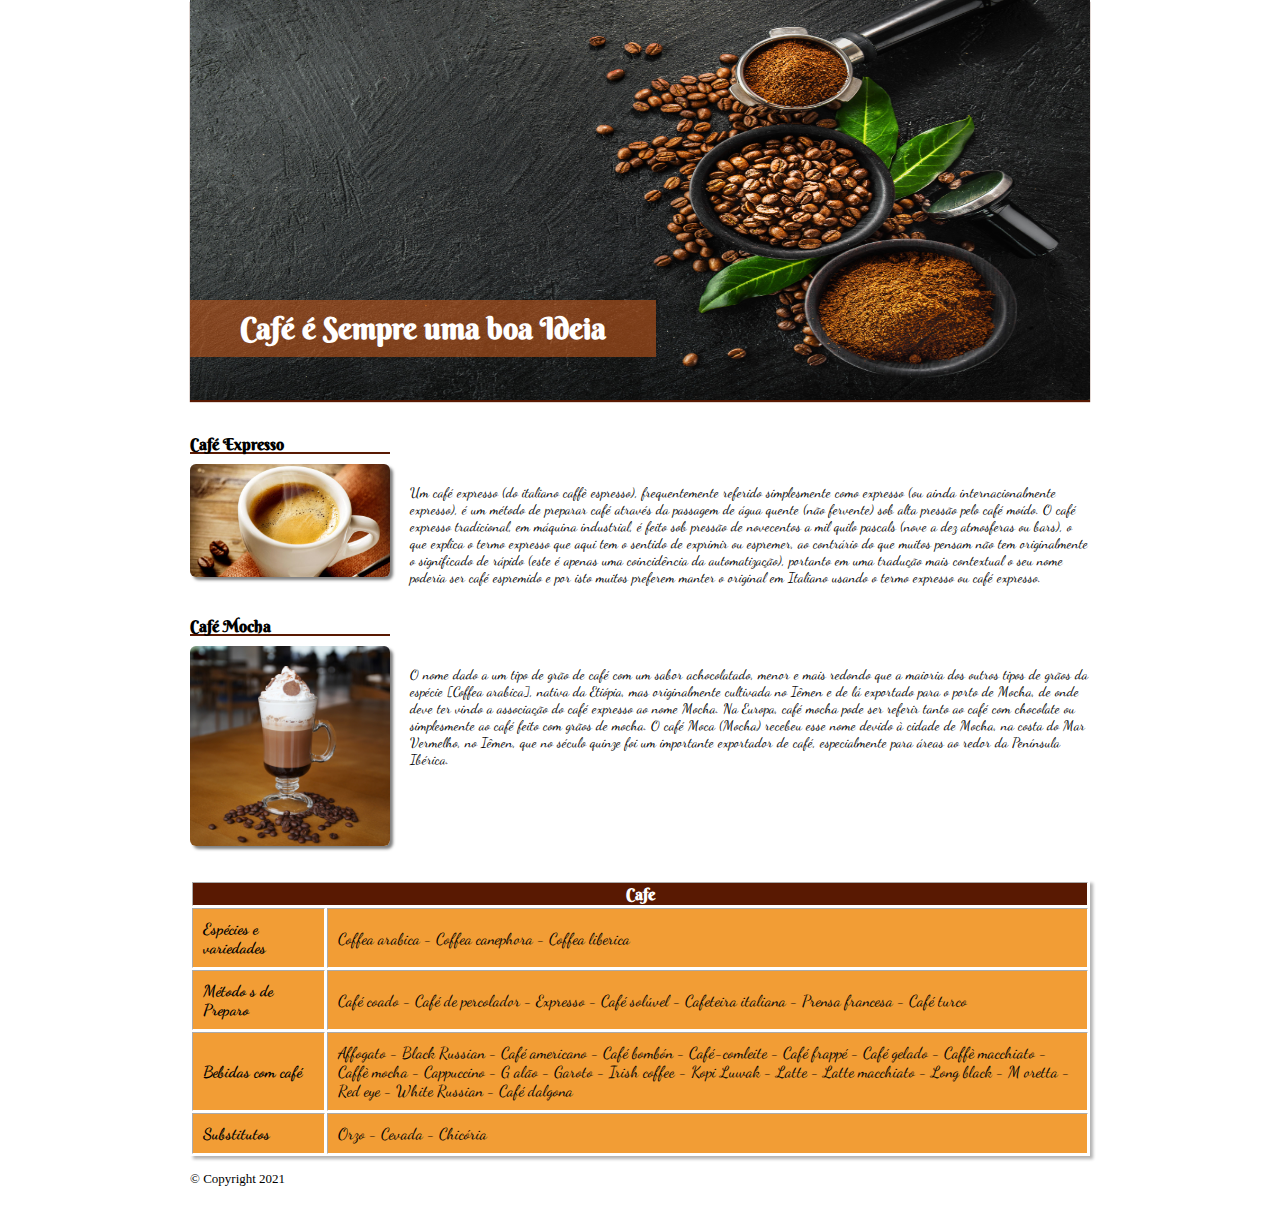
<file: v1.0/index.html>
<!DOCTYPE html>
<html lang="pt-bt">
<head>
    <meta charset="UTF-8">
    <meta http-equiv="X-UA-Compatible" content="IE=edge">
    <meta name="viewport" content="width=device-width, initial-scale=1.0">
    <link rel="preconnect" href="https://fonts.googleapis.com">
    <link rel="preconnect" href="https://fonts.gstatic.com" crossorigin>
    <link href="https://fonts.googleapis.com/css2?family=Berkshire+Swash&display=swap" rel="stylesheet">
    <link rel="preconnect" href="https://fonts.googleapis.com">
    <link rel="preconnect" href="https://fonts.gstatic.com" crossorigin>
    <link href="https://fonts.googleapis.com/css2?family=Dancing+Script&display=swap" rel="stylesheet">
    <link rel="stylesheet" href="./css/style.css">
    <title>Café é Sempre uma boa Ideia</title>
</head>
<body>
    <header>
        <div class="titulo-e-background">
            <img src="./assets/cofee.jpg" alt="background">
            <h1>Café é Sempre uma boa Ideia</h1>
        </div>
    </header>
    
    <main>
        <article>
            <div class="cafe-expresso">
                <div class="title-and-image">
                    <h4>Café Expresso</h4>
                    <img src="./assets/expresso.jpg" alt="cafe-expresso">
                </div>
                <div class="info">
                    <p>Um café expresso (do italiano caffè espresso), frequentemente referido simplesmente como
                        expresso (ou ainda internacionalmente expresso), é um método de preparar café através da
                        passagem de água quente (não fervente) sob alta pressão pelo café moído. O café expresso
                        tradicional, em máquina industrial, é feito sob pressão de novecentos a mil quilo pascals (nove
                        a dez atmosferas ou bars), o que explica o termo expresso que aqui tem o sentido de exprimir
                        ou espremer, ao contrário do que muitos pensam não tem originalmente o significado de
                        rápido (este é apenas uma coincidência da automatização), portanto em uma tradução mais
                        contextual o seu nome poderia ser café espremido e por isto muitos preferem manter o
                        original em Italiano usando o termo expresso ou café expresso.</p>
                </div>
            </div>

            <div class="cafe-mocha">
                <div class="title-and-image">
                    <h4>Café Mocha</h4>
                    <img src="./assets/mocha.jpg" alt="cafe-mocha">
                </div>

                <div class="info">
                    <p>O nome dado a um tipo de grão de café com um sabor achocolatado, menor e mais redondo
                    que a maioria dos outros tipos de grãos da espécie [Coffea arabica], nativa da Etiópia, mas
                    originalmente cultivada no Iêmen e de lá exportado para o porto de Mocha, de onde deve ter
                    vindo a associação do café expresso ao nome Mocha. Na Europa, café mocha pode ser referir
                    tanto ao café com chocolate ou simplesmente ao café feito com grãos de mocha. O café Moca
                    (Mocha) recebeu esse nome devido à cidade de Mocha, na costa do Mar Vermelho, no Iêmen,
                    que no século quinze foi um importante exportador de café, especialmente para áreas ao
                    redor da Península Ibérica.</p>
                </div>
            </div>
        </article>

        <div>
            <table border="1px">
                <tr>
                    <th colspan="2">Cafe</th>
                </tr>
                <tr>
                    <td style="font-weight: bold;">Espécies e variedades</td>
                    <td>Coffea arabica - Coffea canephora - Coffea liberica</td>
                </tr>
                <tr>
                    <td style="font-weight: bold;">Método s de Preparo</td>
                    <td>Café coado - Café de percolador - Expresso - Café solúvel - Cafeteira italiana - Prensa francesa - Café turco</td>
                </tr>
                <tr>
                    <td style="font-weight: bold;">Bebidas com café</td>
                    <td>Affogato - Black Russian - Café americano - Café bombón - Café-comleite - Café frappé - Café gelado - Caffè macchiato - Caffè mocha - Cappuccino - G alão - Garoto - Irish coffee - Kopi Luwak - Latte - Latte macchiato - Long black - M oretta - Red eye - White Russian - Café dalgona</td>
                </tr>
                <tr>
                    <td style="font-weight: bold;">Substitutos</td>
                    <td>Orzo - Cevada - Chicória</td>
                </tr>
            </table>
        </div>
    </main>
    
    <footer>
        &copy; Copyright 2021
    </footer>
</body>
</html>
</file>
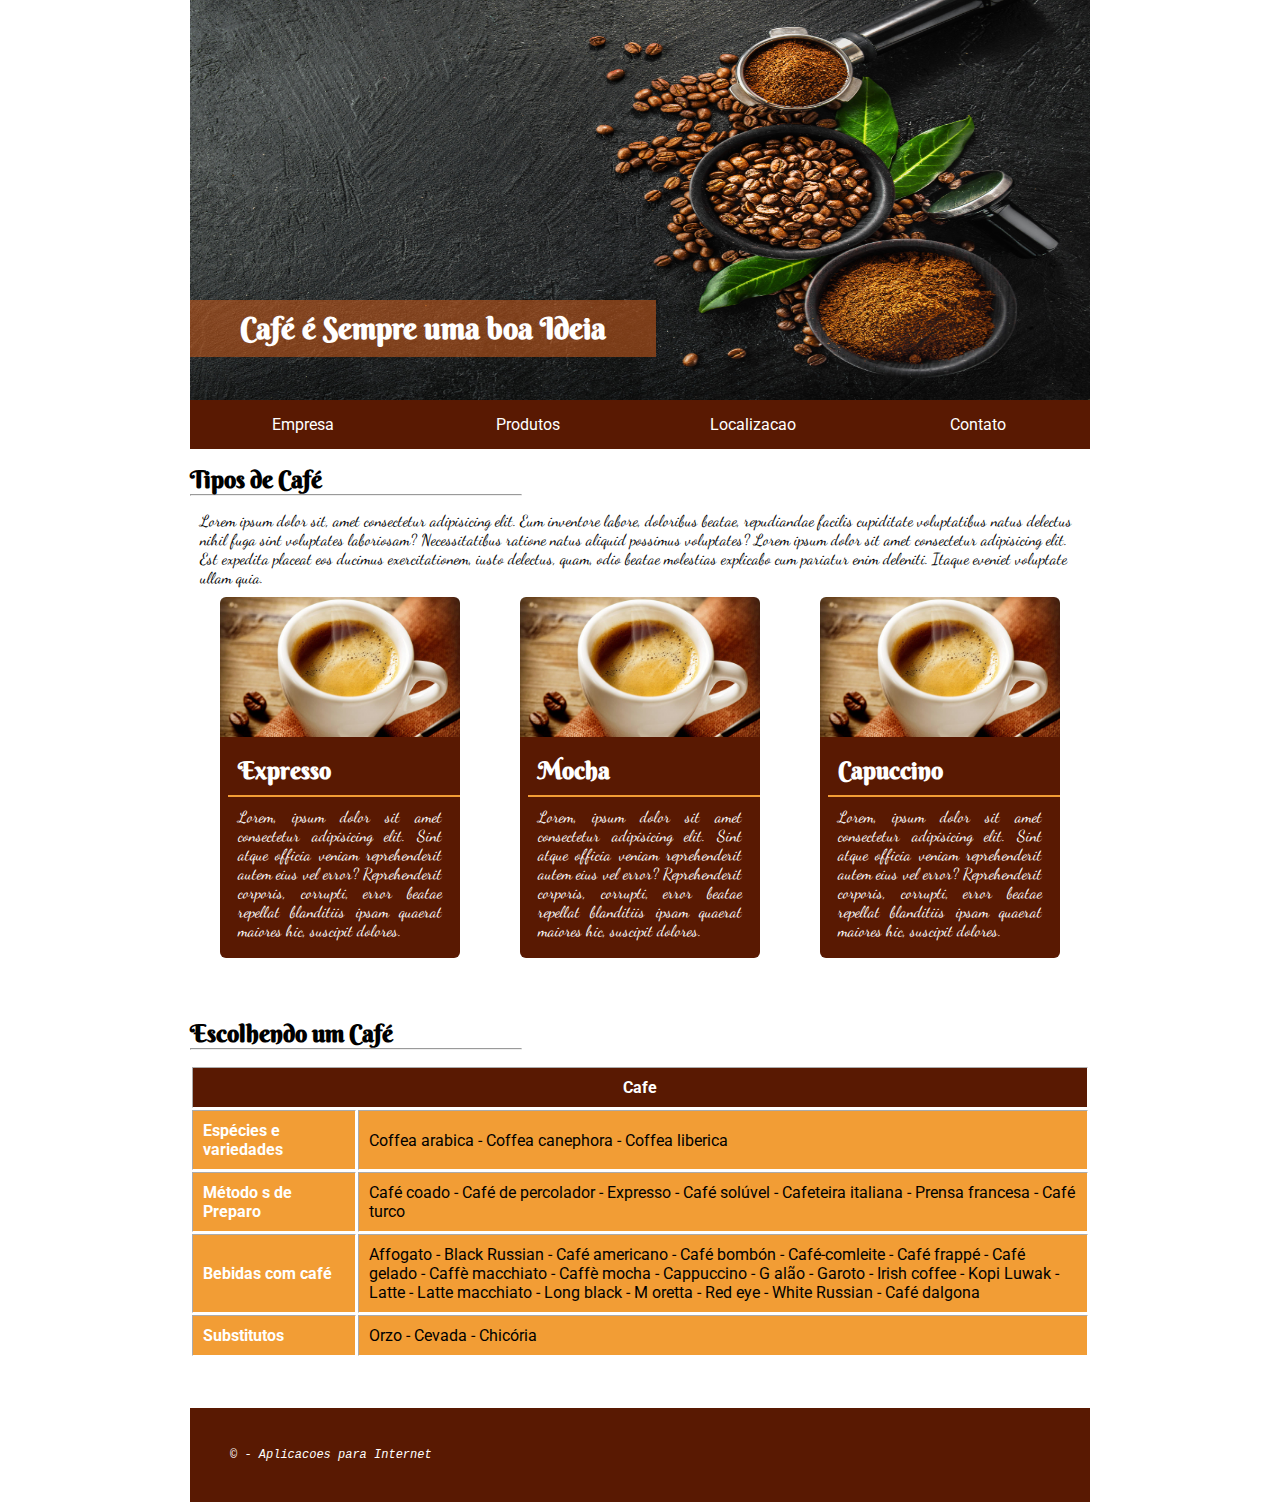
<file: v2.0/index.html>
<!DOCTYPE html>
<html lang="pt-bt">
<head>
    <meta charset="UTF-8">
    <meta http-equiv="X-UA-Compatible" content="IE=edge">
    <meta name="viewport" content="width=device-width, initial-scale=1.0">
    <link rel="preconnect" href="https://fonts.googleapis.com">
    <link rel="preconnect" href="https://fonts.gstatic.com" crossorigin>
    <link href="https://fonts.googleapis.com/css2?family=Berkshire+Swash&display=swap" rel="stylesheet">
    <link rel="preconnect" href="https://fonts.googleapis.com">
    <link rel="preconnect" href="https://fonts.gstatic.com" crossorigin>
    <link href="https://fonts.googleapis.com/css2?family=Dancing+Script&display=swap" rel="stylesheet">
    <link rel="preconnect" href="https://fonts.googleapis.com">
    <link rel="preconnect" href="https://fonts.gstatic.com" crossorigin>
    <link href="https://fonts.googleapis.com/css2?family=Roboto:ital@0;1&display=swap" rel="stylesheet">
    <link rel="stylesheet" href="./css/style.css">
    <title>Café é Sempre uma boa Ideia</title>
</head>
<body>
    <header>
        <div class="titulo-e-background">
            <img src="./assets/cofee.jpg" alt="background">
            <h1>Café é Sempre uma boa Ideia</h1>
            <nav>
                <div class="menu">
                    <ul>
                    <li><a href="#">Empresa</a></li>
                    <li><a href="#">Produtos</a></li>
                    <li><a href="#">Localizacao</a></li>
                    <li><a href="#">Contato</a></li>
                    </ul>
                </div>
              </nav>
        </div>
    </header>
    
    <main>
        <article>
            <div class="tipos-de-cafe-text">
                <div class="title-and-image">
                    <h4>Tipos de Café <hr align="left" width="330px"></h4>
                </div>
                <div class="info">
                    <p>Lorem ipsum dolor sit, amet consectetur adipisicing elit. Eum inventore labore, doloribus beatae, repudiandae facilis cupiditate voluptatibus natus delectus nihil fuga sint voluptates laboriosam? Necessitatibus ratione natus aliquid possimus voluptates? Lorem ipsum dolor sit amet consectetur adipisicing elit. Est expedita placeat eos ducimus exercitationem, iusto delectus, quam, odio beatae molestias explicabo cum pariatur enim deleniti. Itaque eveniet voluptate ullam quia.</p>
                </div>
            </div>

            <div class="tipos-de-cafe">
                <div class="primeira-coluna">
                    <div class="title-and-image">
                        <img src="./assets/expresso.jpg" alt="cafe-mocha">
                    </div>
    
                    <div class="info">
                        <h4>Expresso</h4>
                        <hr color="#F29D35" width="230px">
                        <p>Lorem, ipsum dolor sit amet consectetur adipisicing elit. Sint atque officia veniam reprehenderit autem eius vel error? Reprehenderit corporis, corrupti, error beatae repellat blanditiis ipsam quaerat maiores hic, suscipit dolores.</p>
                    </div>
                </div>

                <div class="segunda-coluna">
                    <div class="title-and-image">
                        <img src="./assets/expresso.jpg" alt="cafe-mocha">
                    </div>
    
                    <div class="info">
                        <h4>Mocha</h4>
                        <hr color="#F29D35" width="230px">
                        <p>Lorem, ipsum dolor sit amet consectetur adipisicing elit. Sint atque officia veniam reprehenderit autem eius vel error? Reprehenderit corporis, corrupti, error beatae repellat blanditiis ipsam quaerat maiores hic, suscipit dolores.</p>
                    </div>
                </div>

                <div class="terceira-coluna">
                    <div class="title-and-image">
                        <img src="./assets/expresso.jpg" alt="cafe-mocha">
                    </div>
    
                    <div class="info">
                        <h4>Capuccino</h4>
                        <hr color="#F29D35" width="230px">
                        <p>Lorem, ipsum dolor sit amet consectetur adipisicing elit. Sint atque officia veniam reprehenderit autem eius vel error? Reprehenderit corporis, corrupti, error beatae repellat blanditiis ipsam quaerat maiores hic, suscipit dolores.</p>
                    </div>
                </div>
            </div>
        </article>

        <div>
            <div class="escolhendo-um-cafe">
                <h4>Escolhendo um Café <hr align="left" width="330px"></h4>
            </div>
            <table border="1px">
                <tr>
                    <th colspan="2">Cafe</th>
                </tr>
                <tr>
                    <td class="td-title">Espécies e variedades</td>
                    <td>Coffea arabica - Coffea canephora - Coffea liberica</td>
                </tr>
                <tr>
                    <td class="td-title">Método s de Preparo</td>
                    <td>Café coado - Café de percolador - Expresso - Café solúvel - Cafeteira italiana - Prensa francesa - Café turco</td>
                </tr>
                <tr>
                    <td class="td-title">Bebidas com café</td>
                    <td>Affogato - Black Russian - Café americano - Café bombón - Café-comleite - Café frappé - Café gelado - Caffè macchiato - Caffè mocha - Cappuccino - G alão - Garoto - Irish coffee - Kopi Luwak - Latte - Latte macchiato - Long black - M oretta - Red eye - White Russian - Café dalgona</td>
                </tr>
                <tr>
                    <td class="td-title">Substitutos</td>
                    <td>Orzo - Cevada - Chicória</td>
                </tr>
            </table>
        </div>
    </main>
    
    <footer>
        &copy; - Aplicacoes para Internet
    </footer>
</body>
</html>
</file>
<file: v1.0/css/style.css>
* {
    max-width: 900px;
    margin-left: auto;
    margin-right: auto;
    margin-top: 0;
    margin-bottom: 10px;
}

h1, h4, th {
    font-family: 'Berkshire Swash', cursive;
}

p, td {
    font-family: 'Dancing Script', cursive;
}

header img {
    position: relative;
    height: 400px;
    width: 900px;
    box-shadow: 0px 2px 1px #591902;
}

.titulo-e-background {
    display: inline-block;
    position: relative;
}

.titulo-e-background h1 {
    position: absolute;
    top: 300px;
    font-size: 30px;
    color: white;
    padding: 10px 50px;
    background-color: #BF571B99;
}

main h4 {
    font-size: medium;
}

main img {
    width: 200px;
    border-radius: 6px;
    margin-left: 0;
    box-shadow: 3px 3px 3px rgba(0, 0, 0, .5);
}

article h4 {
    box-shadow: 0px -2px inset #591902;
}

article .cafe-expresso {
    display: flex;
    justify-content: space-between;
}

article .cafe-mocha {
    display: flex;
    justify-content: space-between;
}

article  .info {
    margin-top: 50px;
    margin-left: 20px;
    font-size: 14px;
}

table {
    border-color: white;
    border-style: none;
    margin-bottom: 15px;
    box-shadow: 3px 3px 3px rgba(0, 0, 0, .3);
}

table th {
    color: white;
    background-color: #591902;
}

table td {
    padding: 10px;
    background-color: #F29D35;
}

footer {
    font-size: small;
}
</file>
<file: v2.0/css/style.css>
@media (max-width: 580px) {
    * {
        max-width: 580px;
        padding: 0;
        margin: 0 auto 0 auto;
    }

    h1, h4, th {
        font-family: 'Berkshire Swash', cursive;
    }

    p, td {
        font-family: 'Dancing Script', cursive;
    }

    header img {
        position: relative;
        max-width: 580px;
        margin-bottom: 0;
    }

    .titulo-e-background {
        display: inline-block;
        position: relative;
    }

    .titulo-e-background h1 {
        position: absolute;
        top: 300px;
        font-size: 30px;
        color: white;
        padding: 10px 50px;
        background-color: #BF571B99;
    }

    ul {
        position: absolute;
        top: 99%;
        width: 100%;
        max-width: 100%;
        list-style: none;
        text-align: center;
        padding: 0;
        font-size: 0;
        display: flex;
        justify-content: space-between;
    }

    li {
        width: 21.6%;
        background-color: #591902;
        display: inline;
        font-size: 16px;
        vertical-align: middle;
        padding: 15px;
        font-family: 'Roboto', sans-serif;
    }

    li:hover {
        cursor: pointer;
        background-color: #BF571B99;
        transition: .3s;
    }

    li a {
        text-decoration: none;
        color: white;
    }

    .tipos-de-cafe-text {
        width: 140%;
        margin-left: 15px;
        margin-top: 60px;
        margin-bottom: 15px;
        font-size: x-large;
        text-align: justify;
    }

    .escolhendo-um-cafe {
        margin-left: 15px;
        margin-bottom: 15px;
        font-size: x-large;
    }

    .tipos-de-cafe {
        display: inline-block;
        padding: 10px;
        margin-bottom: 0;
    }

    .tipos-de-cafe img {
        width: 35em;
        border-radius: 6px 6px 0 0;
        display: flex;
    }

    .tipos-de-cafe .info {
        width: 34em;
        display: inline-block;
        text-align: justify;
        color: white;
        background-color: #591902;
        padding: 8px;
        border-radius: 0 0 6px 6px;
        margin-bottom: 10px;
    }

    .tipos-de-cafe .info h4, p {
        margin: 10px;
    }

    table {
        border-color: white;
        border-style: none;
        margin-bottom: 10px;
        width: 36em;
    }

    table th {
        color: white;
        background-color: #591902;
        font-family: 'Roboto', sans-serif;
        padding: 10px;
    }

    table td {
        background-color: #F29D35;
        font-family: 'Roboto', sans-serif;
        padding: 10px;
    }

    table .td-title {
        font-weight: bold;
        color: white;
    }

    footer {
        width: 41.7em;
        font-size: small;
        font-family: monospace;
        font-style: italic;
        color: white;
        background-color: #591902;
        padding: 40px;
    }
}

@media (min-width: 580px) and (max-width: 2000px) {
    * {
        max-width: 900px;
        padding: 0;
        margin: 0 auto 0 auto;
    }

    h1, h4, th {
        font-family: 'Berkshire Swash', cursive;
    }

    p, td {
        font-family: 'Dancing Script', cursive;
    }

    header img {
        position: relative;
        height: 400px;
        width: 900px;
        max-width: 100%;
        margin-bottom: 0;
    }

    .titulo-e-background {
        display: inline-block;
        position: relative;
    }

    .titulo-e-background h1 {
        position: absolute;
        top: 300px;
        font-size: 30px;
        color: white;
        padding: 10px 50px;
        background-color: #BF571B99;
    }

    ul {
        position: absolute;
        top: 99%;
        width: 100%;
        max-width: 100%;
        list-style: none;
        text-align: center;
        padding: 0;
        font-size: 0;
        display: flex;
        justify-content: space-between;
    }

    li {
        width: 100%;
        background-color: #591902;
        display: inline;
        font-size: 16px;
        vertical-align: middle;
        padding: 15px;
        font-family: 'Roboto', sans-serif;
    }

    li:hover {
        cursor: pointer;
        background-color: #BF571B99;
        transition: .3s;
    }

    li a {
        text-decoration: none;
        color: white;
    }

    main h4 {
        margin-top: 60px;
        margin-bottom: 15px;
        font-size: x-large;
    }

    .title-and-image hr, .escolhendo-um-cafe hr {
        margin-left: 0;
    }

    .tipos-de-cafe {
        display: flex;
        justify-content: space-between;
    }

    .tipos-de-cafe img {
        width: 15em;
        height: 140px;
        border-radius: 6px 6px 0 0;
        display: flex;
    }

    .tipos-de-cafe .info {
        width: 14em;
        display: inline-block;
        text-align: justify;
        color: white;
        background-color: #591902;
        padding: 8px;
        border-radius: 0 0 6px 6px;
    }

    .tipos-de-cafe .info h4, p {
        margin: 10px;
    }

    table {
        border-color: white;
        border-style: none;
        margin-bottom: 50px;
    }

    table th {
        color: white;
        background-color: #591902;
        font-family: 'Roboto', sans-serif;
        padding: 10px;
    }

    table td {
        background-color: #F29D35;
        font-family: 'Roboto', sans-serif;
        padding: 10px;
    }

    table .td-title {
        font-weight: bold;
        color: white;
    }

    footer {
        width: 820px;
        font-size: small;
        font-family: monospace;
        font-style: italic;
        color: white;
        background-color: #591902;
        padding: 40px;
    }
}
</file>
